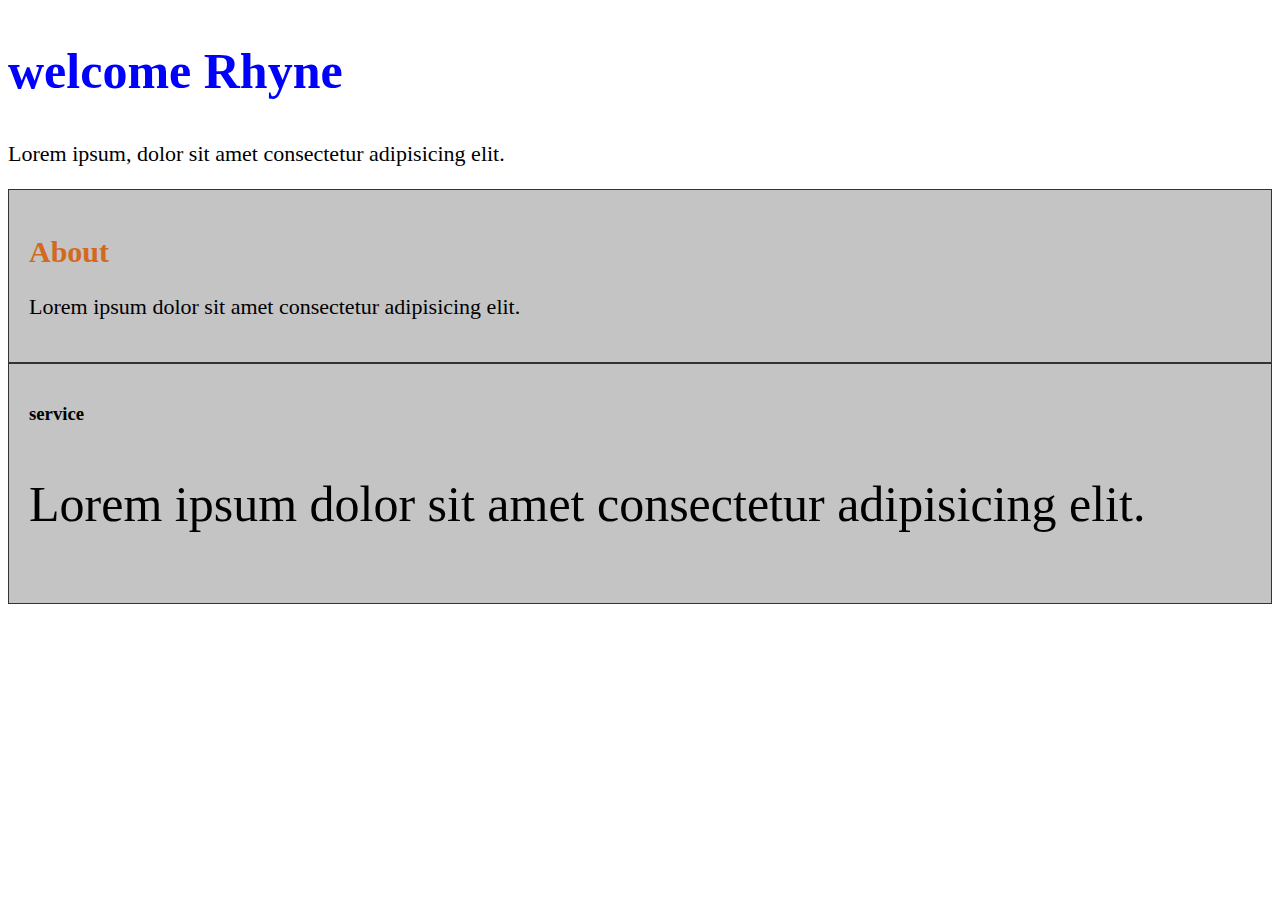
<file: index.html>
<!DOCTYPE html>
<html lang="en">
<head>
    <meta charset="UTF-8">
    <meta http-equiv="X-UA-Compatible" content="IE=edge">
    <meta name="viewport" content="width=device-width, initial-scale=1.0">
    <link rel="stylesheet" href="css/style.css"> 
    <title>Document</title>
    <style>
        /* internal css */

        h2{color: chocolate; 
           font-size: 30px;
        }
    </style>
</head>
<body>
    <!-- inline css -->
    <div>
       <h2 style="color: blue; font-size: 50px;">welcome Rhyne</h2>
        <p>Lorem ipsum, dolor sit amet consectetur adipisicing elit.</p>
    </div>

    <div id="about">
        <h2 class="about">About</h2>
        <p>Lorem ipsum dolor sit amet consectetur adipisicing elit.</p>
    </div>

    <div id="services">
        <h3 class="service">service</h3>
        <p>Lorem ipsum dolor sit amet consectetur adipisicing elit.</p>
    </div>

</body>
</html>
</file>
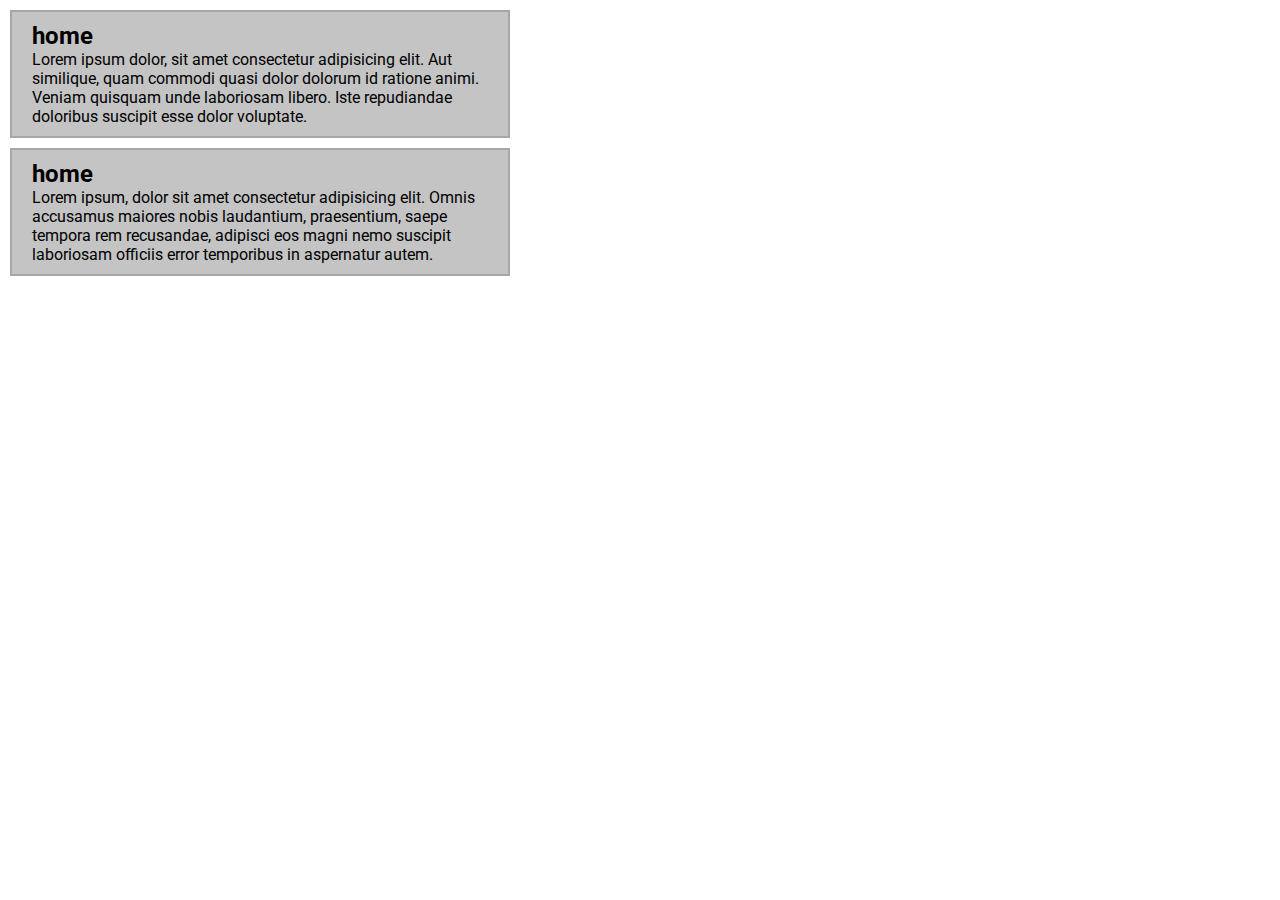
<file: box-sizing.html>
<!DOCTYPE html>
<html lang="en">
<head>
    <meta charset="UTF-8">
    <meta http-equiv="X-UA-Compatible" content="IE=edge">
    <meta name="viewport" content="width=device-width, initial-scale=1.0">
    <title>box-modal/box-sizing</title>
    <style>

        
       @import 
       url('https://fonts.googleapis.com/css2?family=Roboto:wght@300&display=swap');
  
       :root{
        --padding: 10px 20px;
        --margin: 20px;
        --border: 2px solid #333;
        --width: 600px;
        --font: 2rem;
       }

       *{ 
        margin: 0;
        padding: 0;
        box-sizing: border-box;
        }

        /* Adding the box-sizing to remove the width that is added to the padding*/

       * body{
        font-family: 'Roboto',sans-serif;
       }

       .box{
        background: #c4c4c4;
        border: 2px solid #3333 ;
        width: 500px;
        padding: 10px 20px;

        /* adding padding on all sides(applying padding with a single value) */
        /* padding : 50px !important; */

        /* padding per side */

        /* padding shorthand = top, right, bottom, left */
        /* padding : 10px 20px 10px 20px; */

        /* padding shorthand = top/bottom left/right */
        padding: 10px 20px;

        /* adding margin on all sides */
        margin: 10px;

        /* the same thing in padding is apply to margin */
       }

       .home h1{
        /* display:none; */
        /* visibility: collapse; */
        padding-bottom: 20px;
       }

  </style>
</head>
<body>
  <div class="box">
    <h2>home</h2>
    <p>Lorem ipsum dolor, sit amet consectetur adipisicing elit. 
      Aut similique, quam commodi quasi dolor dolorum id ratione animi. 
      Veniam quisquam unde laboriosam libero. 
      Iste repudiandae doloribus suscipit esse dolor voluptate.</p>
  </div>
  <div class="box">
    <h2>home</h2>
    <p>Lorem ipsum, dolor sit amet consectetur adipisicing elit. 
      Omnis accusamus maiores nobis laudantium, 
      praesentium, saepe tempora rem recusandae, 
      adipisci eos magni nemo suscipit laboriosam 
      officiis error temporibus in aspernatur autem.</p>
  </div>
    
</body>
</html>
</file>
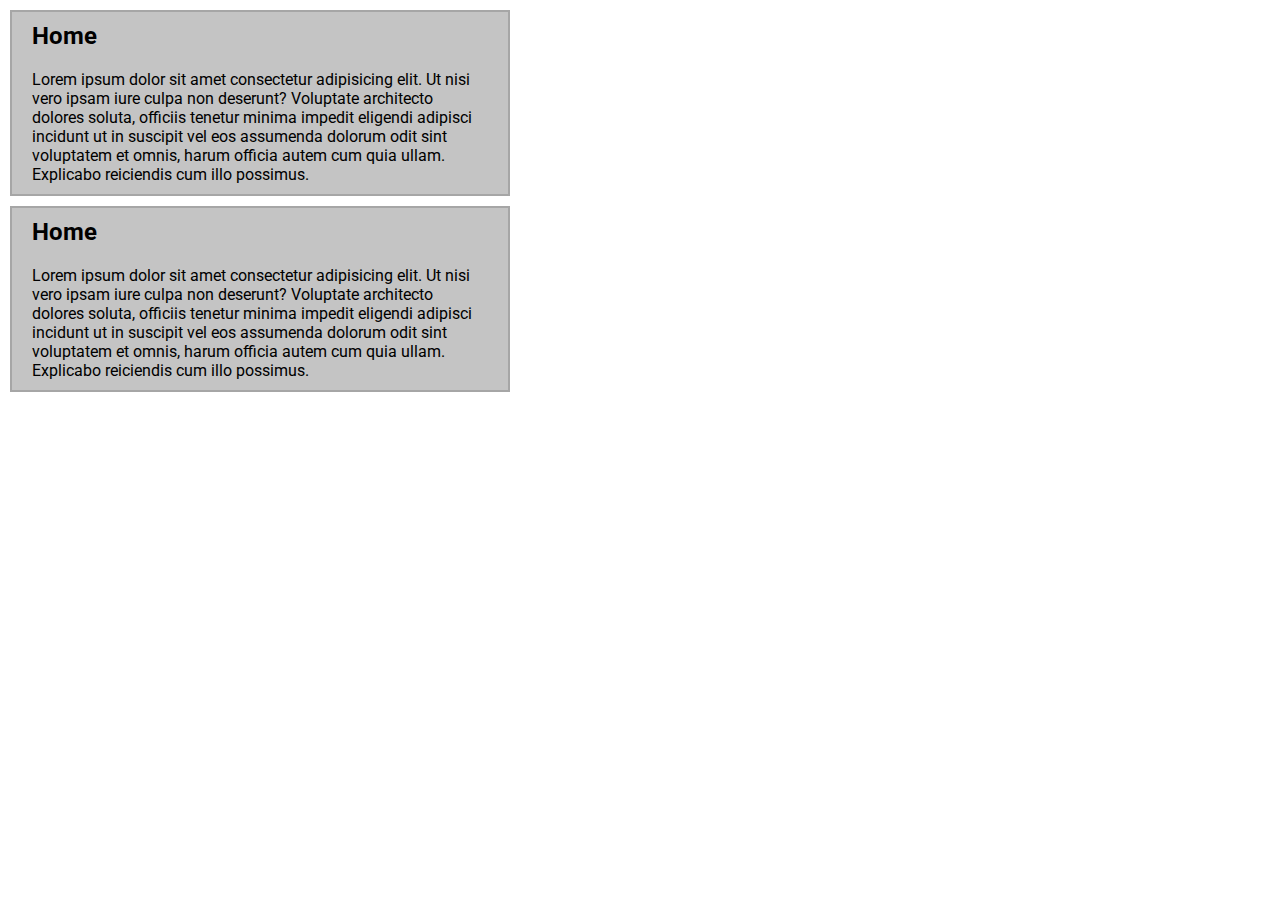
<file: box-sizing2.html>
<!DOCTYPE html>
<html lang="en">
<head>
  <meta charset="UTF-8">
  <meta http-equiv="X-UA-Compatible" content="IE=edge">
  <meta name="viewport" content="width=device-width, initial-scale=1.0">
  <title>Box-Modal / Box-Sizing</title>
  <style>

    @import 
    url('https://fonts.googleapis.com/css2?family=Roboto:ital,wght@1,100&display=swap');

    :root {
      --padding: 10px 20px;
      --margin: 20px;
      --border: 2px solid #333;
      --width: 600px;
      --font: 2rem;
    }

    * {
      margin: 0;
      padding: 0;
      box-sizing: border-box;
    }

    * body {
      font-family: 'Roboto', sans-serif;
    }

    .box {
      background: #c4c4c4;
      border: 2px solid #3333;
      width: 500px;
      padding: 10px 20px;
      margin: 10px;
    }

    .box h2 {
      padding-bottom: 20px;
    }
  </style>
</head>
<body>
  <div class="box">
    <h2>Home</h2>
    <p>Lorem ipsum dolor sit amet consectetur adipisicing elit. Ut nisi vero ipsam iure culpa non deserunt? Voluptate architecto dolores soluta, officiis tenetur minima impedit eligendi adipisci incidunt ut in suscipit vel eos assumenda dolorum odit sint voluptatem et omnis, harum officia autem cum quia ullam. Explicabo reiciendis cum illo possimus.</p>
  </div>
  <div class="box">
    <h2>Home</h2>
    <p>Lorem ipsum dolor sit amet consectetur adipisicing elit. Ut nisi vero ipsam iure culpa non deserunt? Voluptate architecto dolores soluta, officiis tenetur minima impedit eligendi adipisci incidunt ut in suscipit vel eos assumenda dolorum odit sint voluptatem et omnis, harum officia autem cum quia ullam. Explicabo reiciendis cum illo possimus.</p>
  </div>
</body>
</html>

</head>
<body>
    
</body>
</html>
</file>
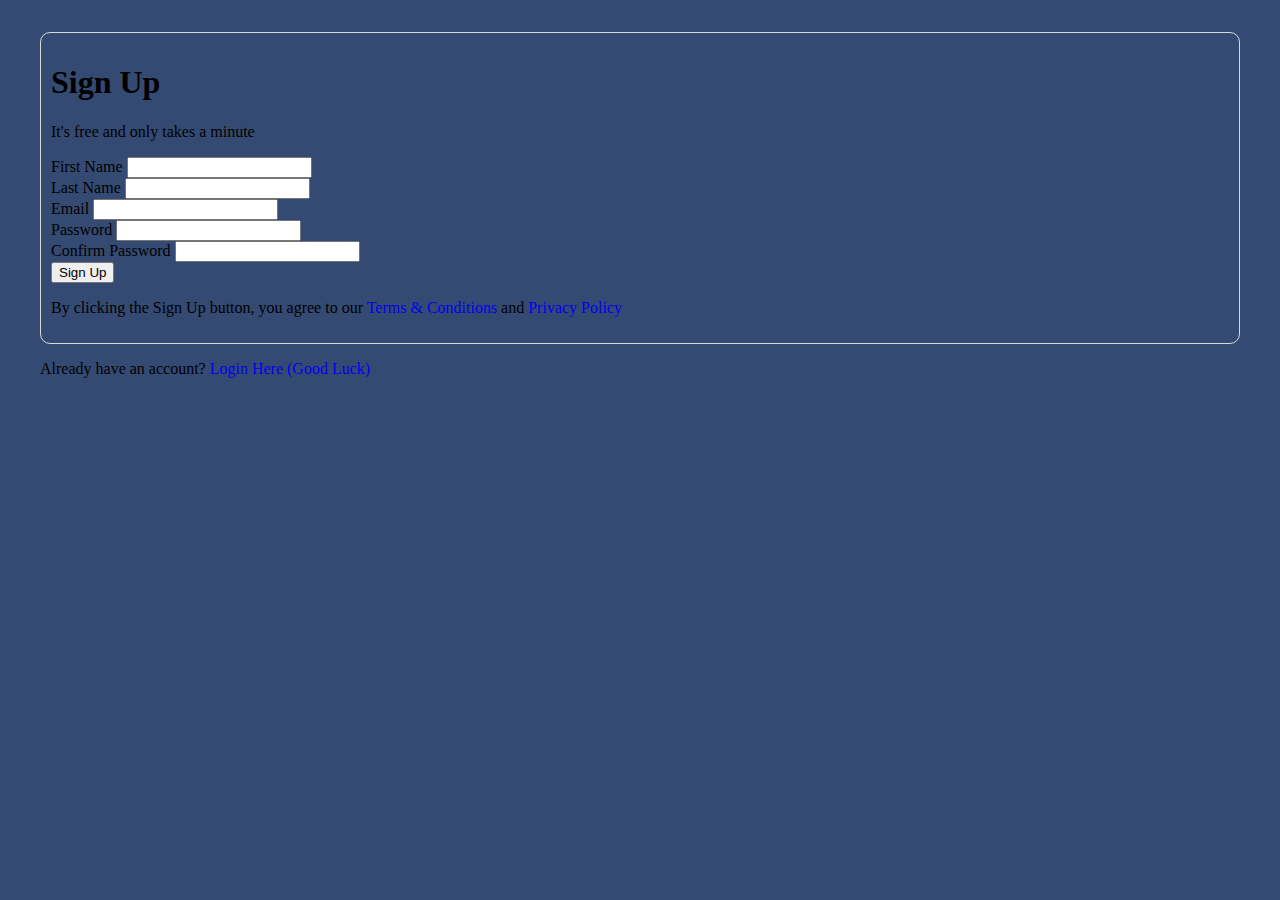
<file: form-styling.html>
<!DOCTYPE html>
<html lang="en">
<head>
    <meta charset="UTF-8">
    <meta http-equiv="X-UA-Compatible" content="IE=edge">
    <meta name="viewport" content="width=device-width, initial-scale=1.0">
    <title>form styling</title>
    <link
      href="https://fonts.googleapis.com/css?family=Raleway"
      rel="stylesheet"
    />
    <style>
      * {
        box-sizing: border-box;
      }

      body {
        background-color: #344a72;
        ;
        /* 
          -Background color is #344a72
        */
      }

      a {
        text-decoration: none;
        /* 
        Underlined links are ugly, so we need to remove it:)
       */
      }

      #container {
        margin: 1rem;
        padding: 1em;
      }

      .form-wrap {
        padding: 10px;
        border-radius: 10px;
        border: 1px #d8d8d8 solid;
      }

      .form-wrap h1,
      .form-wrap p {
        /* 
          May want to center these
        */
      }

      .form-wrap .form-group {
        /* 
          Each label, input is wrapped in .form-group
        */
      }

      .form-wrap .form-group label {
        /* 
          Label should be turned into a block element
        */
      }

      .form-wrap .form-group input {
        /* 
          Inputs should reach across the .form-wrap 100% and have some padding
        */
      }

      .form-wrap button {
        /* 
          Button should wrap across 100% and display as block
          Background color for button is #49c1a2
        */
      }

      .form-wrap button:hover {
        /* 
          Hover background color for button is #37a08e
        */
      }

      .form-wrap .bottom-text {
        /* 
          Bottom text is smaller
        */
      }

      footer {
        /* 
        Should be centered
       */
      }

      footer a {
        /* 
          Footer link color is #49c1a2
        */
      }
    </style>
  </head>
  <body>
    <div id="container">
      <div class="form-wrap">
        <h1>Sign Up</h1>
        <p>It's free and only takes a minute</p>
        <form>
          <div class="form-group">
            <label for="first-name">First Name</label>
            <input type="text" name="firstName" id="first-name" />
          </div>
          <div class="form-group">
            <label for="last-name">Last Name</label>
            <input type="text" name="lastName" id="last-name" />
          </div>
          <div class="form-group">
            <label for="email">Email</label>
            <input type="email" name="email" id="email" />
          </div>
          <div class="form-group">
            <label for="password">Password</label>
            <input type="password" name="password" id="password" />
          </div>
          <div class="form-group">
            <label for="password2">Confirm Password</label>
            <input type="password" name="pasword2" id="password2" />
          </div>
          <button type="submit" class="btn">Sign Up</button>
          <p class="bottom-text">
            By clicking the Sign Up button, you agree to our
            <a href="#">Terms & Conditions</a> and
            <a href="#">Privacy Policy</a>
          </p>
        </form>
      </div>
      <footer>
        <p>Already have an account? <a href="#">Login Here (Good Luck)</a></p>
      </footer>
    </div>
  </body>
</html>
</file>
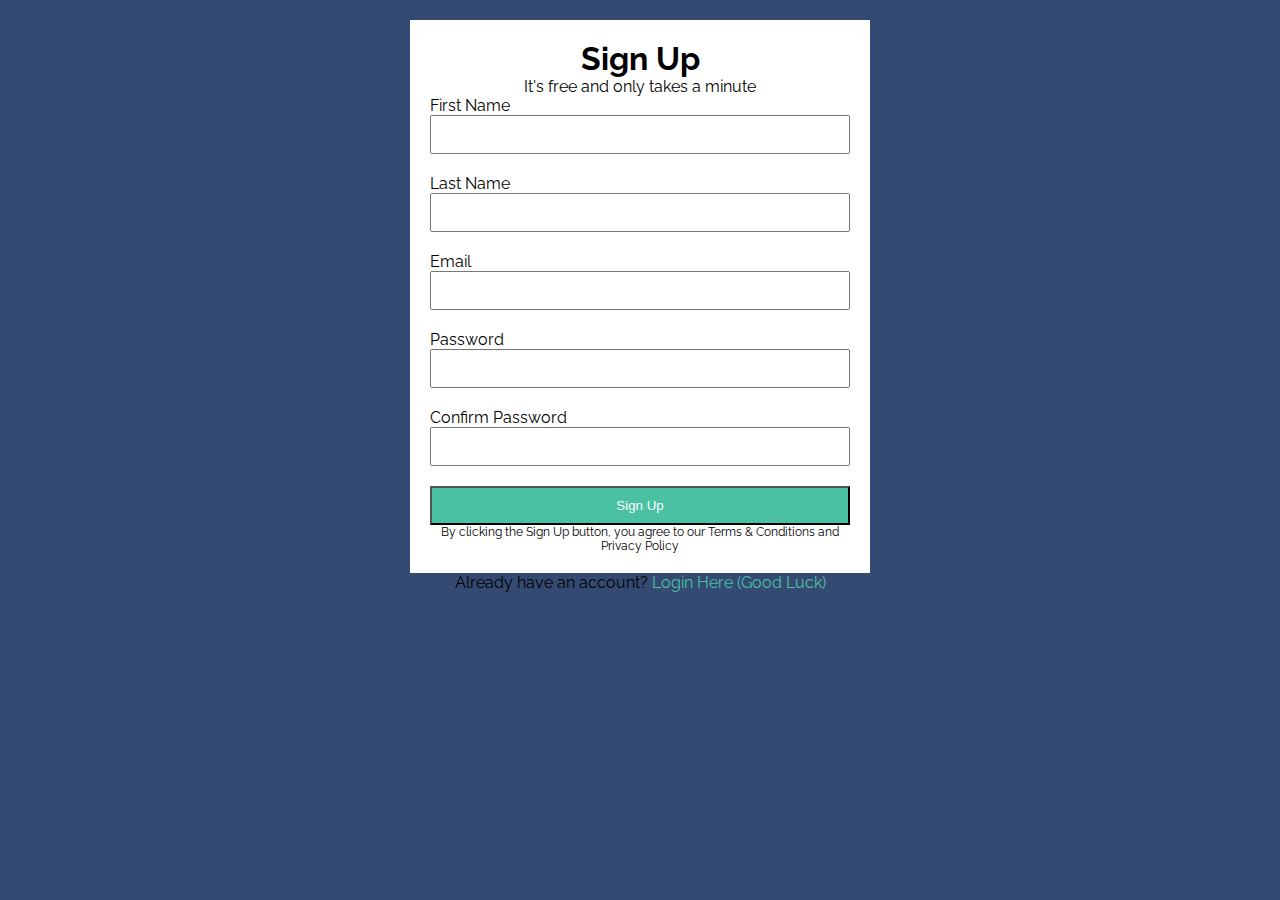
<file: form-styling2.html>
<!DOCTYPE html>
<html lang="en">
<head>
  <meta charset="UTF-8" />
  <meta name="viewport" content="width=device-width, initial-scale=1.0" />
  <meta http-equiv="X-UA-Compatible" content="ie=edge" />
  <title>Form Styling</title>
  <link href="https://fonts.googleapis.com/css?family=Raleway" rel="stylesheet" />
  <style>
    * {
      box-sizing: border-box;
      margin: 0;
      padding: 0;
    }

    body {
      background-color: #344a72;
      font-family: 'Raleway', sans-serif;
    }

    a {
      text-decoration: none;
      color: inherit;
    }

    #container {
      max-width: 500px;
      margin: auto;
      padding: 20px;
    }

    .form-wrap {
      background-color: #fff;
      padding: 20px;
    }

    .form-wrap h1,
    .form-wrap p {
      text-align: center;
    }

    .form-wrap .form-group {
      margin-bottom: 20px;
    }

    .form-wrap .form-group label {
      display: block;
    }

    .form-wrap .form-group input {
      width: 100%;
      padding: 10px;
    }

    .form-wrap button {
      display: block;
      width: 100%;
      background-color: #49c1a2;
      color: #fff;
      padding: 10px;
      cursor: pointer;
    }

    .form-wrap button:hover {
      background-color: #37a08e;
    }

    .form-wrap .bottom-text {
      font-size: 12px;
    }

    footer {
      text-align: center;
    }

    footer a {
      color: #49c1a2;
    }
  </style>
</head>
<body>
  <div id="container">
    <div class="form-wrap">
      <h1>Sign Up</h1>
      <p>It's free and only takes a minute</p>
      <form>
        <div class="form-group">
          <label for="first-name">First Name</label>
          <input type="text" name="firstName" id="first-name" />
        </div>
        <div class="form-group">
          <label for="last-name">Last Name</label>
          <input type="text" name="lastName" id="last-name" />
        </div>
        <div class="form-group">
          <label for="email">Email</label>
          <input type="email" name="email" id="email" />
        </div>
        <div class="form-group">
          <label for="password">Password</label>
          <input type="password" name="password" id="password" />
        </div>
        <div class="form-group">
          <label for="password2">Confirm Password</label>
          <input type="password" name="password2" id="password2" />
        </div>
        <button type="submit" class="btn">Sign Up</button>
        <p class="bottom-text">
          By clicking the Sign Up button, you agree to our
          <a href="#">Terms & Conditions</a> and
          <a href="#">Privacy Policy</a>
        </p>
      </form>
    </div>
    <footer>
      <p>Already have an account? <a href="#">Login Here (Good Luck)</a></p>
    </footer>
  </div>
</body>
</html>
</file>
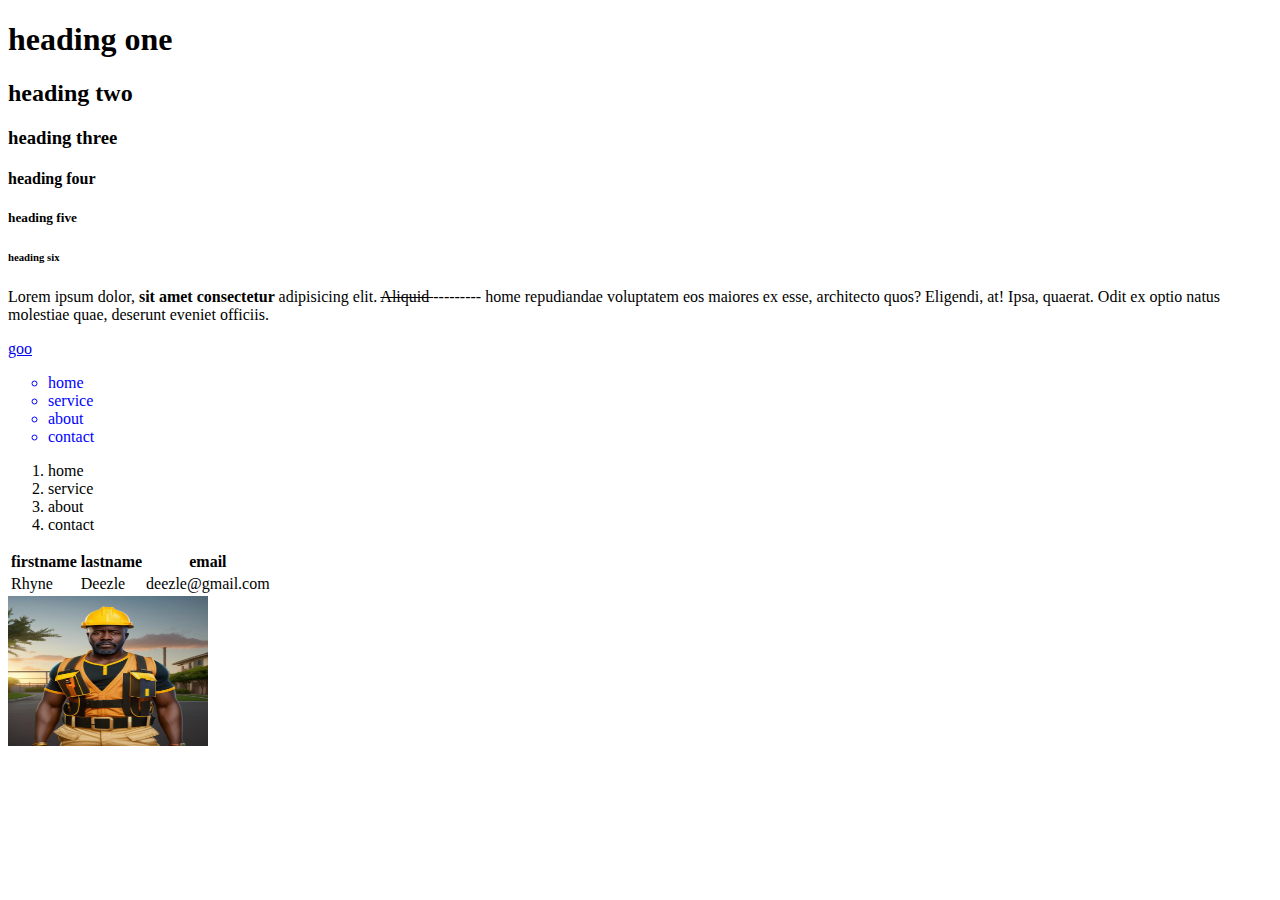
<file: index2.html>
<!DOCTYPE html>
<html lang="en">
<head>
    <meta charset="UTF-8">
    <meta http-equiv="X-UA-Compatible" content="IE=edge">
    <meta name="viewport" content="width=device-width, initial-scale=1.0">
    <title>Deezle</title>
</head>
<body>
    <h1>heading one</h1>
    <h2>heading two</h2>
    <h3>heading three</h3>
    <h4>heading four</h4>
    <h5>heading five</h5>
    <h6>heading six</h6>

    <p>Lorem ipsum dolor, <strong> sit amet consectetur </strong> adipisicing elit. <del> Aliquid </del> --------- home </strike> repudiandae voluptatem eos maiores ex esse, 
        architecto quos? Eligendi, at! Ipsa, quaerat. Odit ex optio natus molestiae quae, 
        deserunt eveniet officiis.</p>

        <a href="/form.html" target="_blank">goo</a>
        
        <ul style="list-style: circle; color: blue;">
            <li>home</li>
            <li>service</li>
            <li>about</li>
            <li>contact</li>
        </ul>

        <ol>
            <li>home</li>
            <li>service</li>
            <li>about</li>
            <li>contact</li>
        </ol>

        <table>
            <thead>
                <tr>
                    <th>firstname</th>
                    <th>lastname</th>
                    <th>email</th>
                </tr>
            </thead>
            <tbody>
                <tr>
                    <td>Rhyne</td>
                    <td>Deezle</td>
                    <td>deezle@gmail.com</td>
                </tr>
            </tbody>
        </table>

        <img src="/image/IMG-20230512-WA0000.jpg" alt="hero-section" width="200" 
        height="150">
            <video src="" loop autoplay></video>
            <audio src=""></audio>  
</body>
</html>
</file>
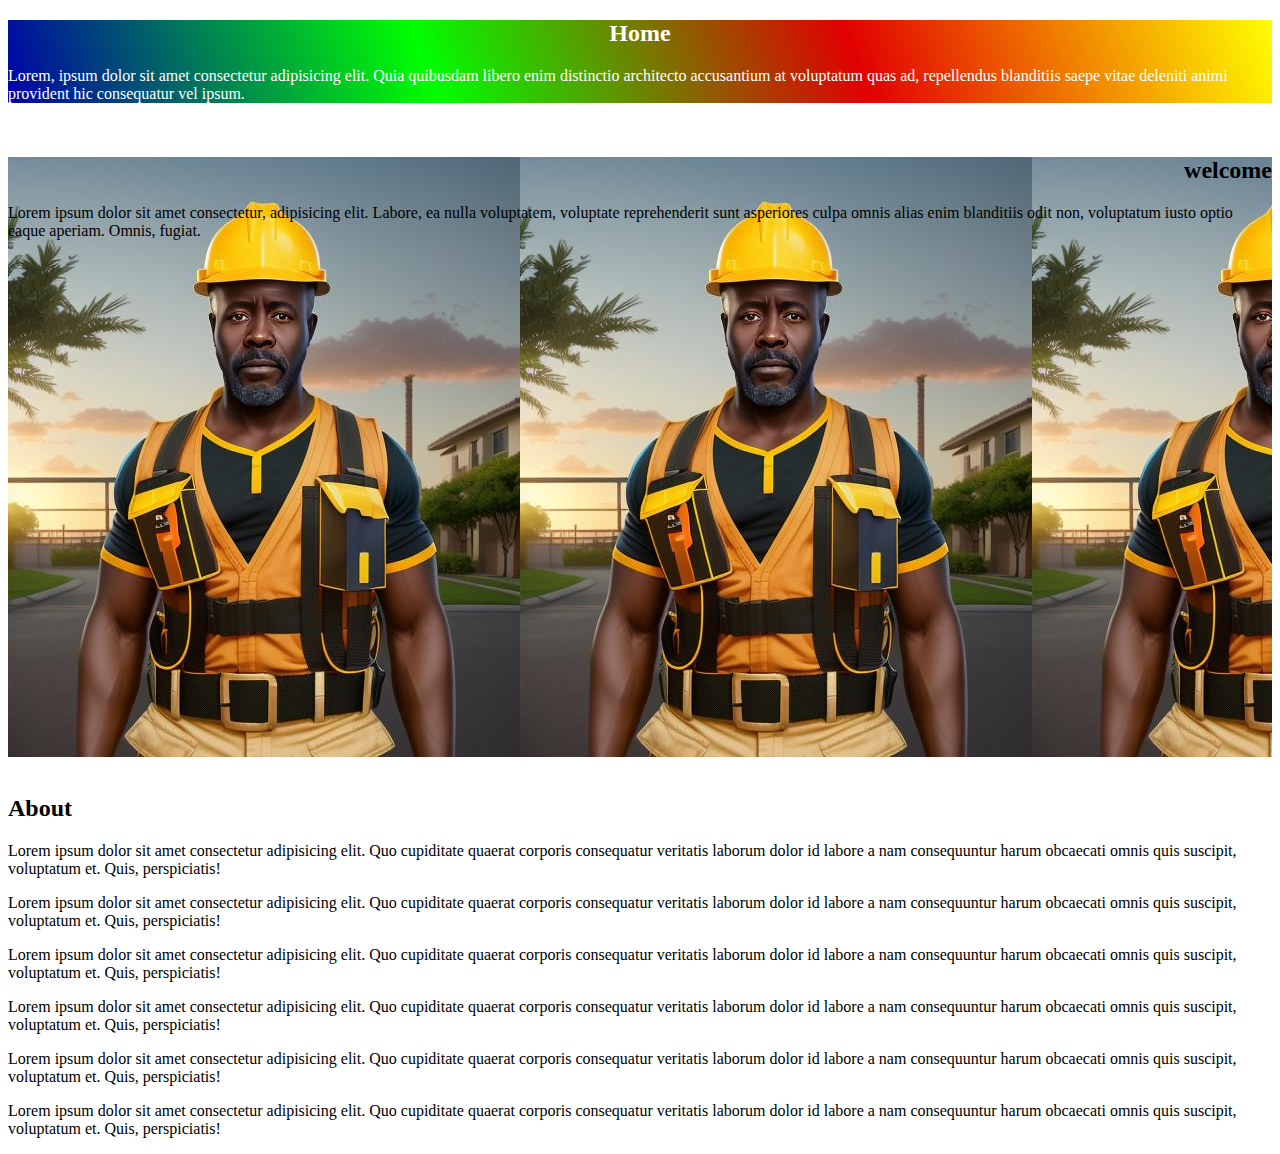
<file: css/background.html>
<!DOCTYPE html>
<html lang="en">
<head>
    <meta charset="UTF-8">
    <meta http-equiv="X-UA-Compatible" content="IE=edge">
    <meta name="viewport" content="width=di, initial-scale=1.0">
    <title>background</title>
    <style>
        .home{
            background-color: #333;
            background: linear-gradient(70deg, #0000aa, #00ff00, rgb(225,0,0), yellow);
            color: #fff;
        
        }

        .home .heading-home{
            text-align: center;
        }

        .welcome{
            /* background-image: url(image/toolsman.jpg);
            background: no-repeat;
            background-position: center center;
            background-size: cover; */
            height: 600px;

            /* single way */
            background: url(/image/IMG-20230512-WA0000.jpg);-ms-flex-align: ;
            }

        .welcome h2{text-align: right;
        }
        
        .about {
            background: url(/image/IMG-20230512-WA0000.jpg) no-repeat;
            background-attachment: fixed;
        }

        .about p{
            z-index: 1;
        }
        
    </style>
</head>
<body>
    <div class="home">
        <h2 class="heading-home">Home</h2>
        <p>Lorem, ipsum dolor sit amet consectetur adipisicing elit. 
    Quia quibusdam libero enim distinctio architecto accusantium at voluptatum quas ad,
    repellendus blanditiis saepe vitae deleniti animi provident hic consequatur vel ipsum.</p>
     </div>
    <br>
    <div class="welcome">
        <h2 class="heading-welcome">welcome</h2>
        <p>Lorem ipsum dolor sit amet consectetur, adipisicing elit. 
    Labore, ea nulla voluptatem, voluptate reprehenderit sunt asperiores culpa omnis alias enim blanditiis odit non,
    voluptatum iusto optio eaque aperiam. Omnis, fugiat.</p>
       </div>
       <br>
       <div class="about">
        <h2>About</h2>
        <p>Lorem ipsum dolor sit amet consectetur adipisicing elit.
    Quo cupiditate quaerat corporis consequatur veritatis laborum dolor id labore a nam consequuntur harum obcaecati omnis quis suscipit,
    voluptatum et. Quis, perspiciatis!</p>
        <p>Lorem ipsum dolor sit amet consectetur adipisicing elit.
    Quo cupiditate quaerat corporis consequatur veritatis laborum dolor id labore a nam consequuntur harum obcaecati omnis quis suscipit,
    voluptatum et. Quis, perspiciatis!</p>
        <p>Lorem ipsum dolor sit amet consectetur adipisicing elit.
    Quo cupiditate quaerat corporis consequatur veritatis laborum dolor id labore a nam consequuntur harum obcaecati omnis quis suscipit,
    voluptatum et. Quis, perspiciatis!</p>
        <p>Lorem ipsum dolor sit amet consectetur adipisicing elit.
    Quo cupiditate quaerat corporis consequatur veritatis laborum dolor id labore a nam consequuntur harum obcaecati omnis quis suscipit,
    voluptatum et. Quis, perspiciatis!</p>
        <p>Lorem ipsum dolor sit amet consectetur adipisicing elit.
    Quo cupiditate quaerat corporis consequatur veritatis laborum dolor id labore a nam consequuntur harum obcaecati omnis quis suscipit,
    voluptatum et. Quis, perspiciatis!</p>
        <p>Lorem ipsum dolor sit amet consectetur adipisicing elit.
    Quo cupiditate quaerat corporis consequatur veritatis laborum dolor id labore a nam consequuntur harum obcaecati omnis quis suscipit,
    voluptatum et. Quis, perspiciatis!</p>
      </div>
    </body>
    </html>
</file>
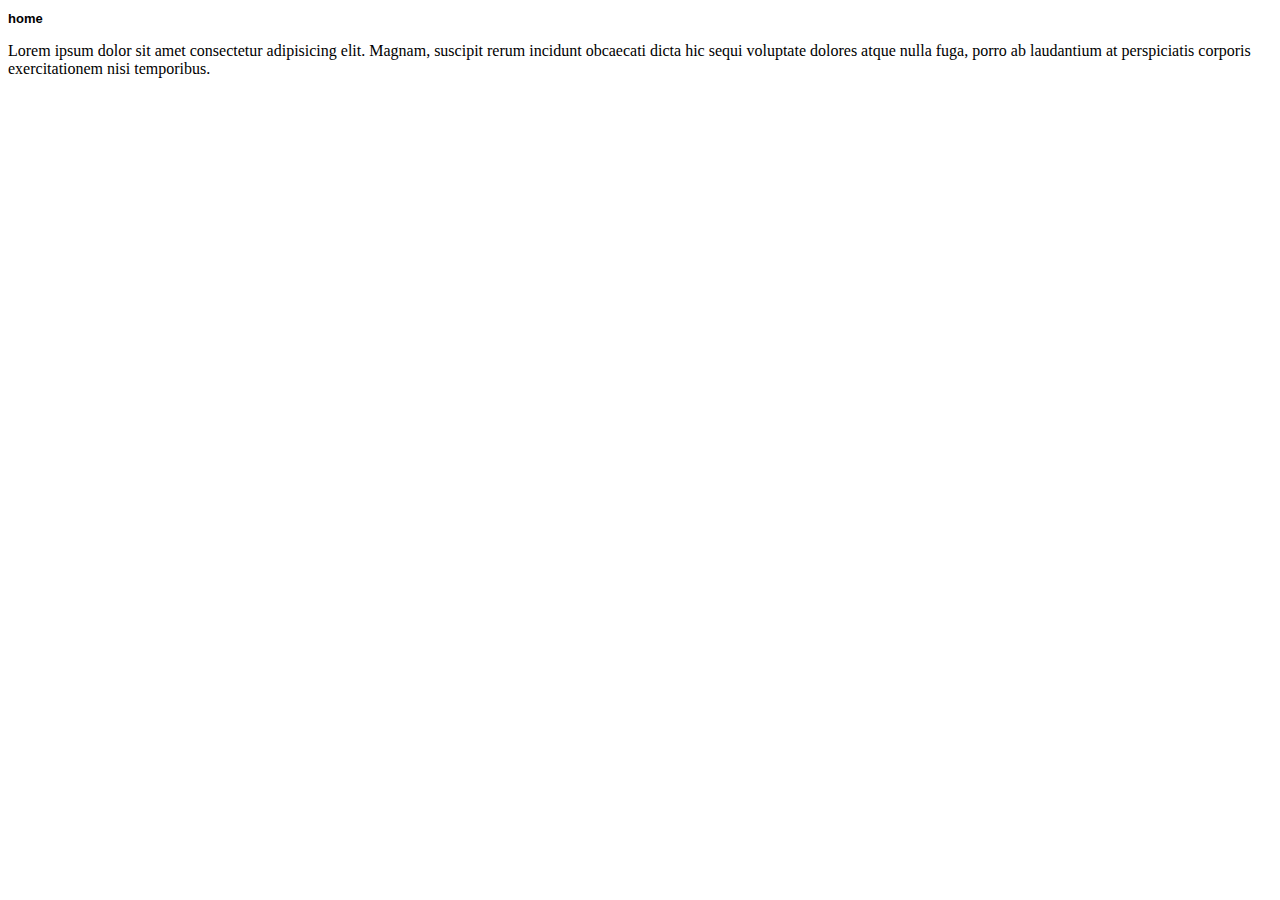
<file: css/font.html>
<!DOCTYPE html>
<html lang="en">
<head>
    <meta charset="UTF-8">
    <meta http-equiv="X-UA-Compatible" content="IE=edge">
    <meta name="viewport" content="width=device-width, initial-scale=1.0">
    
    <title>font</title>

    <style>
        #home h2{
            font-family: sans-serif;
            font-size: small;
        }

        #home p span{
            font-weight: 900;
            font-style: oblique;
            font-variant: small-caps;
        }
    </style>
</head>
<body>
    <div id="home">
        <h2>home</h2>
        <p>Lorem ipsum dolor sit amet consectetur adipisicing elit. 
Magnam, suscipit rerum incidunt obcaecati dicta hic sequi voluptate dolores atque nulla fuga, 
porro ab laudantium at perspiciatis corporis exercitationem nisi temporibus.</p>
    </div>
</body>
</html>
</file>
<file: css/style.css>
p{font-size: 22px;}

#about p{}

#services,
#about{
    border: 1px solid chocolate;
    padding: 20px;
    background-color: darkgray;
}


.service,{
    font-size: 22px;}

/* Multiple select using ID */
#services,
#about{
    border: 1px solid #333;
    padding: 20px;
    background-color: #c4c4c4;
}

/* class selector */
.services{
    font-size: 40px;
}

/* Nested selector */
#services p{
    font-size: 50px;
}
</file>
